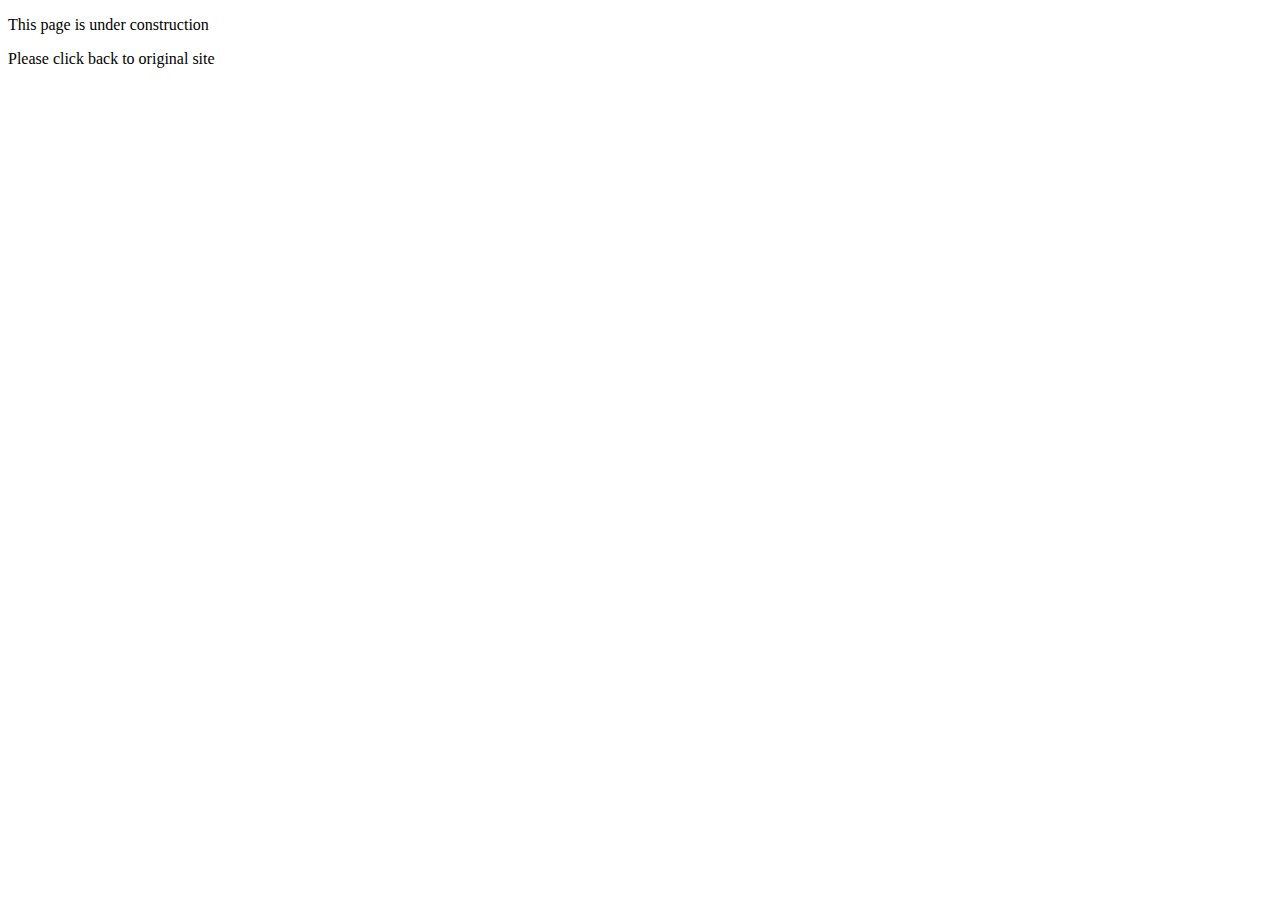
<file: trywebsite/about.html>
<!DOCTYPE html>
<html>
<head>
	 <title> Make Website 2021 </title>
	 <meta content="width=device-width, initial-scale=1" name="viewport" />
</head>
<body>

    <p> This page is under construction </p>

    <p> Please click back to original site </p>
</body>
</html>
</file>
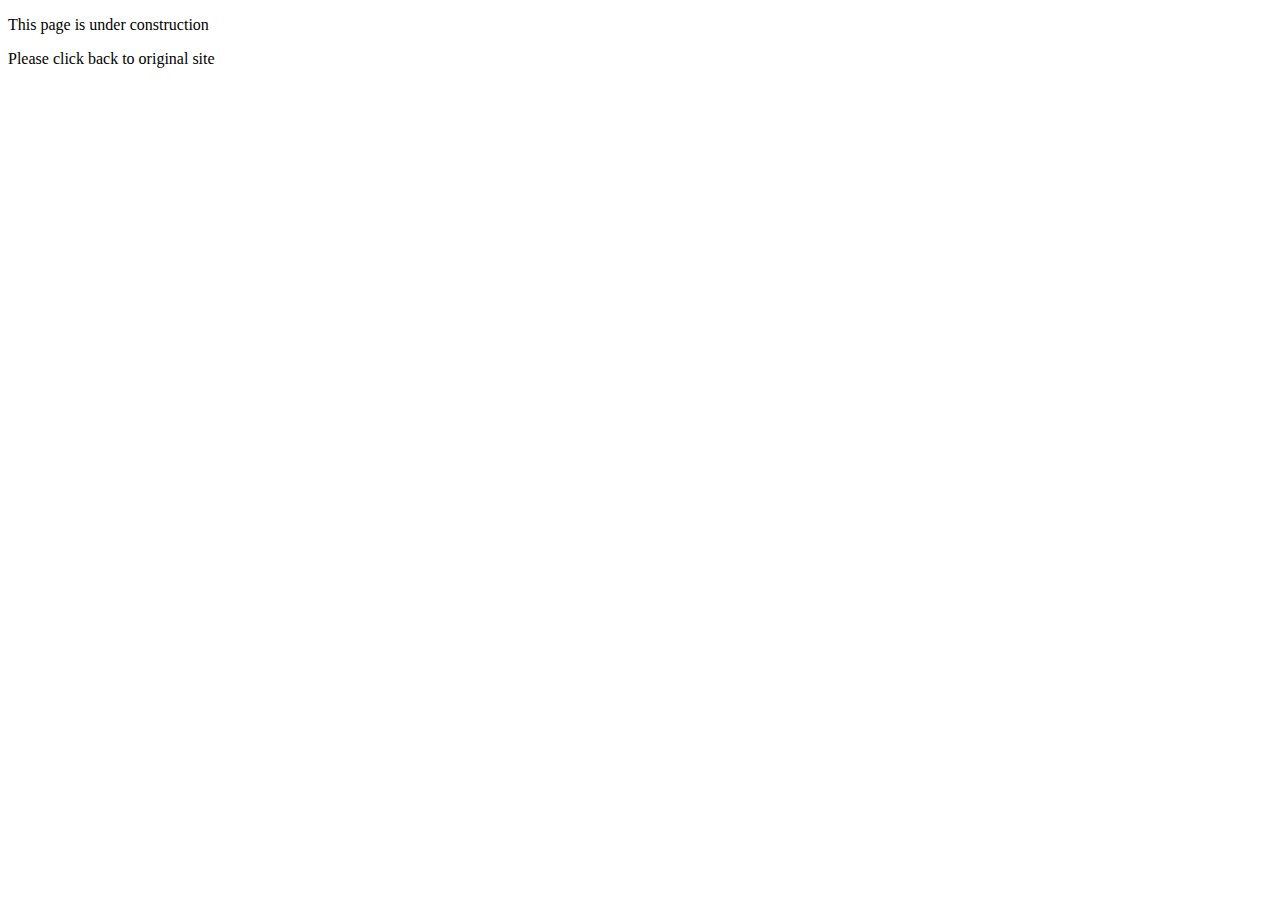
<file: trywebsite/contact.html>
<!DOCTYPE html>
<html>
<head>
	<title> Make Website 2021 </title>
	<meta content="width=device-width, initial-scale=1" name="viewport" />
</head>
<body>
     <p> This page is under construction </p>

     <p> Please click back to original site </p>
</body>
</html>
</file>
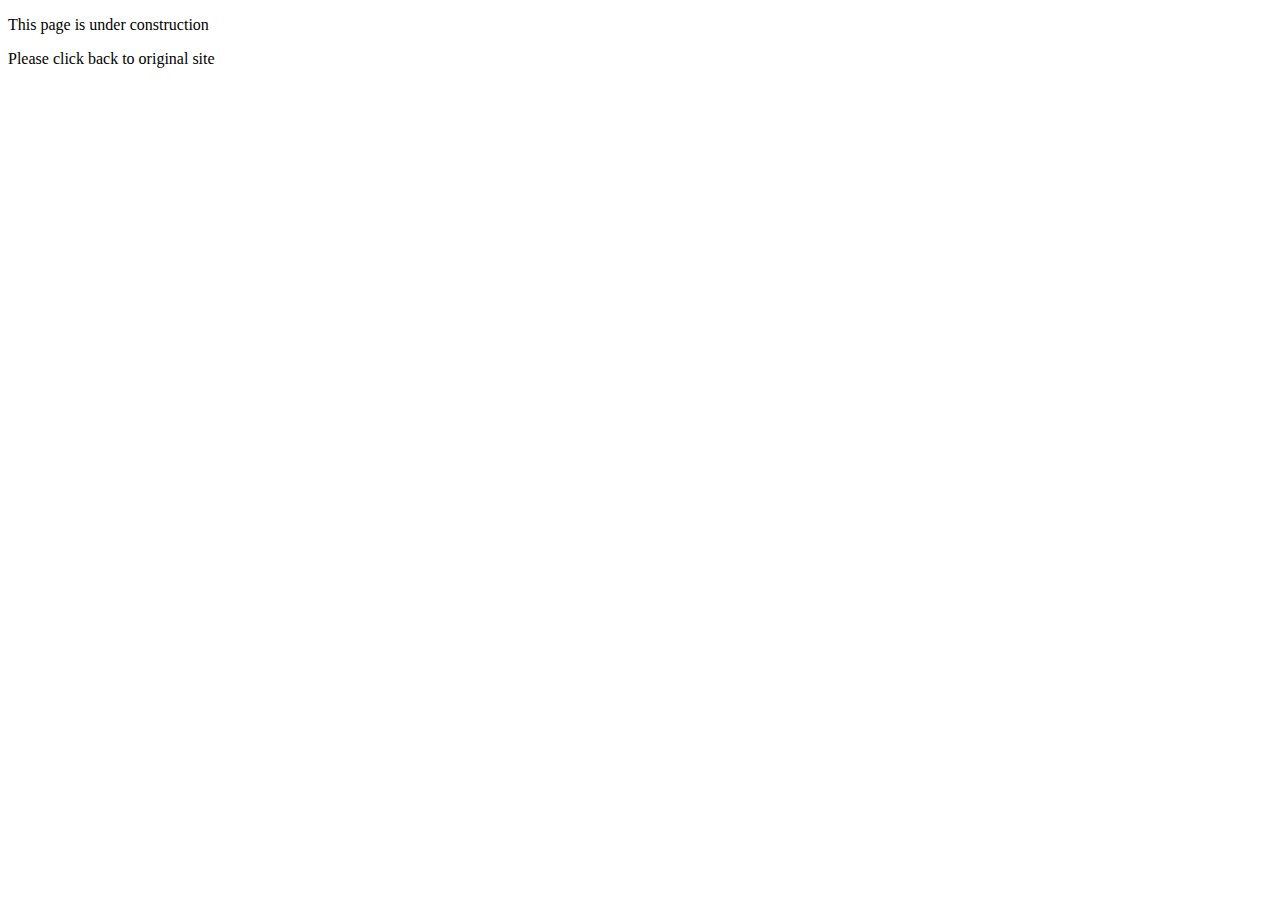
<file: trywebsite/tutorial.html>
<!DOCTYPE html>
<html>
<head>
	 <title> Make Website 2021 </title>
	 <meta content="width=device-width, initial-scale=1" name="viewport" />
</head>
<body>

    <p> This page is under construction </p>
    <p> Please click back to original site </p>
</body>
</html>
</file>
